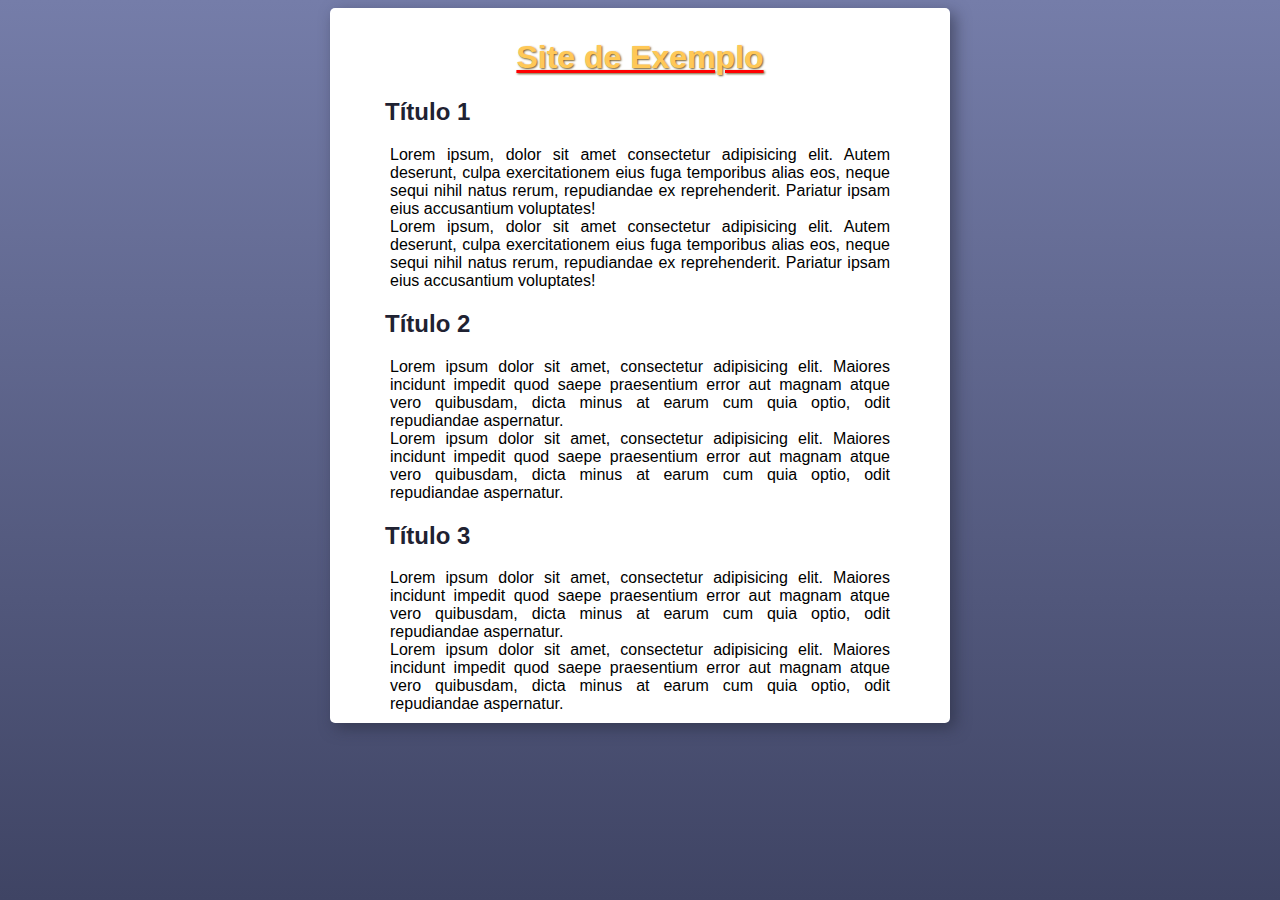
<file: mod/video8/index.html>
<!DOCTYPE html>
<html lang="pt-br">
<head>
    <meta charset="UTF-8">
    <meta http-equiv="X-UA-Compatible" content="IE=edge">
    <meta name="viewport" content="width=device-width, initial-scale=1.0">
    <title>Módulo 15 - Vídeo 8</title>

    <link rel="stylesheet" href="style.css">
</head>
<body>
    <main>
        <h1>Site de Exemplo</h1>
        <h2>Título 1</h2>
        <p>Lorem ipsum, dolor sit amet consectetur adipisicing elit. Autem deserunt, culpa exercitationem eius fuga temporibus alias eos, neque sequi nihil natus rerum, repudiandae ex reprehenderit. Pariatur ipsam eius accusantium voluptates!</p>
        <p>Lorem ipsum, dolor sit amet consectetur adipisicing elit. Autem deserunt, culpa exercitationem eius fuga temporibus alias eos, neque sequi nihil natus rerum, repudiandae ex reprehenderit. Pariatur ipsam eius accusantium voluptates!</p>
        
        <h2>Título 2</h2>
        <p>Lorem ipsum dolor sit amet, consectetur adipisicing elit. Maiores incidunt impedit quod saepe praesentium error aut magnam atque vero quibusdam, dicta minus at earum cum quia optio, odit repudiandae aspernatur.</p>
        <p>Lorem ipsum dolor sit amet, consectetur adipisicing elit. Maiores incidunt impedit quod saepe praesentium error aut magnam atque vero quibusdam, dicta minus at earum cum quia optio, odit repudiandae aspernatur.</p>
        
        <h2>Título 3</h2>
        <p>Lorem ipsum dolor sit amet, consectetur adipisicing elit. Maiores incidunt impedit quod saepe praesentium error aut magnam atque vero quibusdam, dicta minus at earum cum quia optio, odit repudiandae aspernatur.</p>
        <p>Lorem ipsum dolor sit amet, consectetur adipisicing elit. Maiores incidunt impedit quod saepe praesentium error aut magnam atque vero quibusdam, dicta minus at earum cum quia optio, odit repudiandae aspernatur.</p>
    
    
    
    </main>
</body>
</html>
</file>
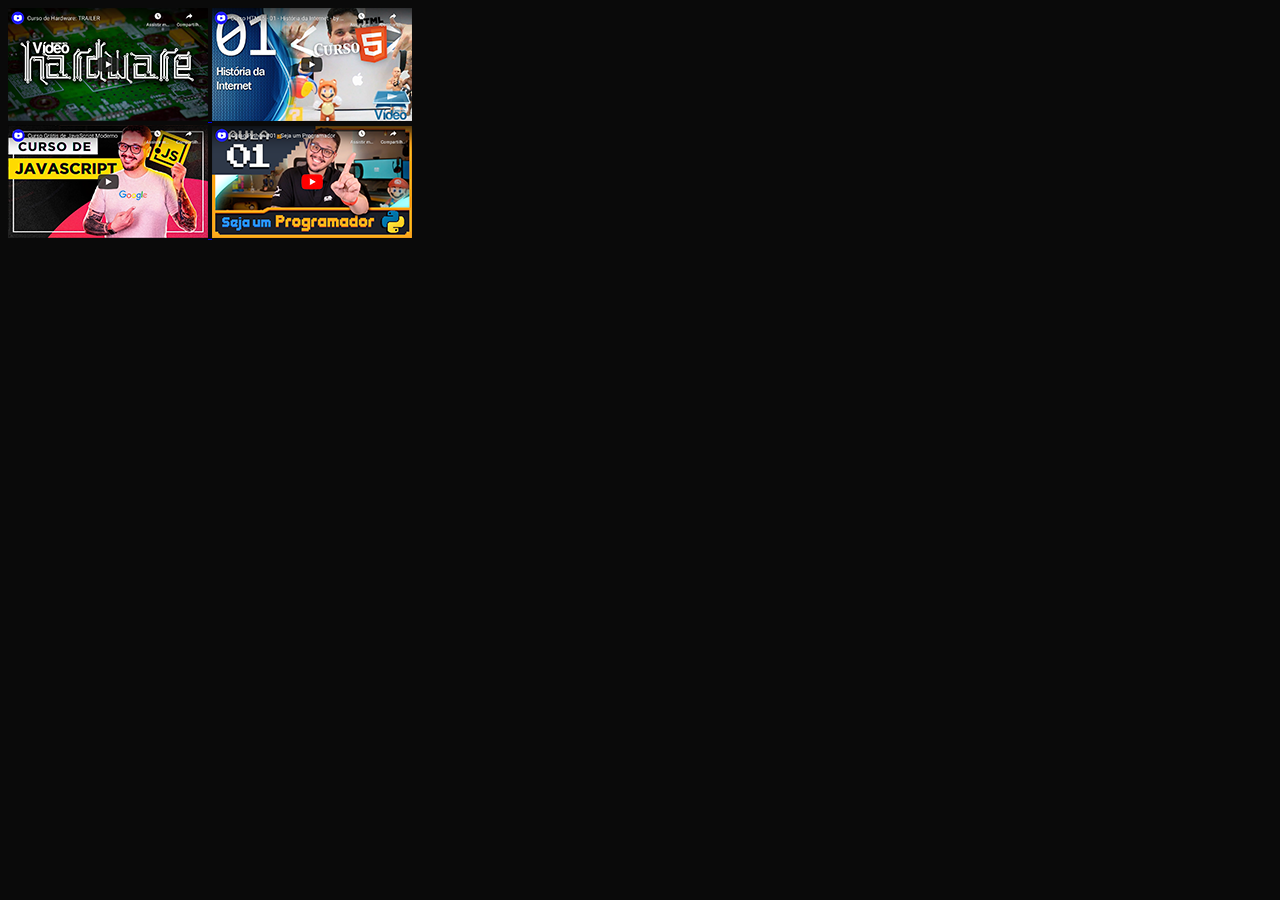
<file: desafio9.html>
<!DOCTYPE html>
<html lang="pt-br">
<head>
    <meta charset="UTF-8">
    <meta http-equiv="X-UA-Compatible" content="IE=edge">
    <meta name="viewport" content="width=device-width, initial-scale=1.0">
    <title>Desafio 09</title>
    <link rel="stylesheet" href="paginas-desafio-9/styleGuanabara.css">
</head>
<body>
    <!-- imagem HARDWARE -->
    <a href="paginas-desafio-9/hardware.html">
        <!-- link para a próxima página -->
        <img src="img/desafio09/thumb-hardware.png" alt="Wardware">
    </a>
    
    <!-- imagem História da Internet -->
    <a href="paginas-desafio-9/historia-internet.html">
        <!-- link para a próxima página -->
        <img src="img/desafio09/thumb-html.png" alt="História da Internet">
    </a>
    
    <!-- quebra de linha -->
    <br>
    
    <!-- imagem JavaScript -->
    <a href="paginas-desafio-9/curso-javascript.html">      
        <!-- link para a próxima página -->
        <img src="img/desafio09/thumb-js.png" alt="Curso de JavaScript">
    </a>
    <a href="paginas-desafio-9/python.html">
        <img src="img/desafio09/thumb-python.png" alt="Cruso de Pyhon">
    </a>
    
</body>
</html>
</file>
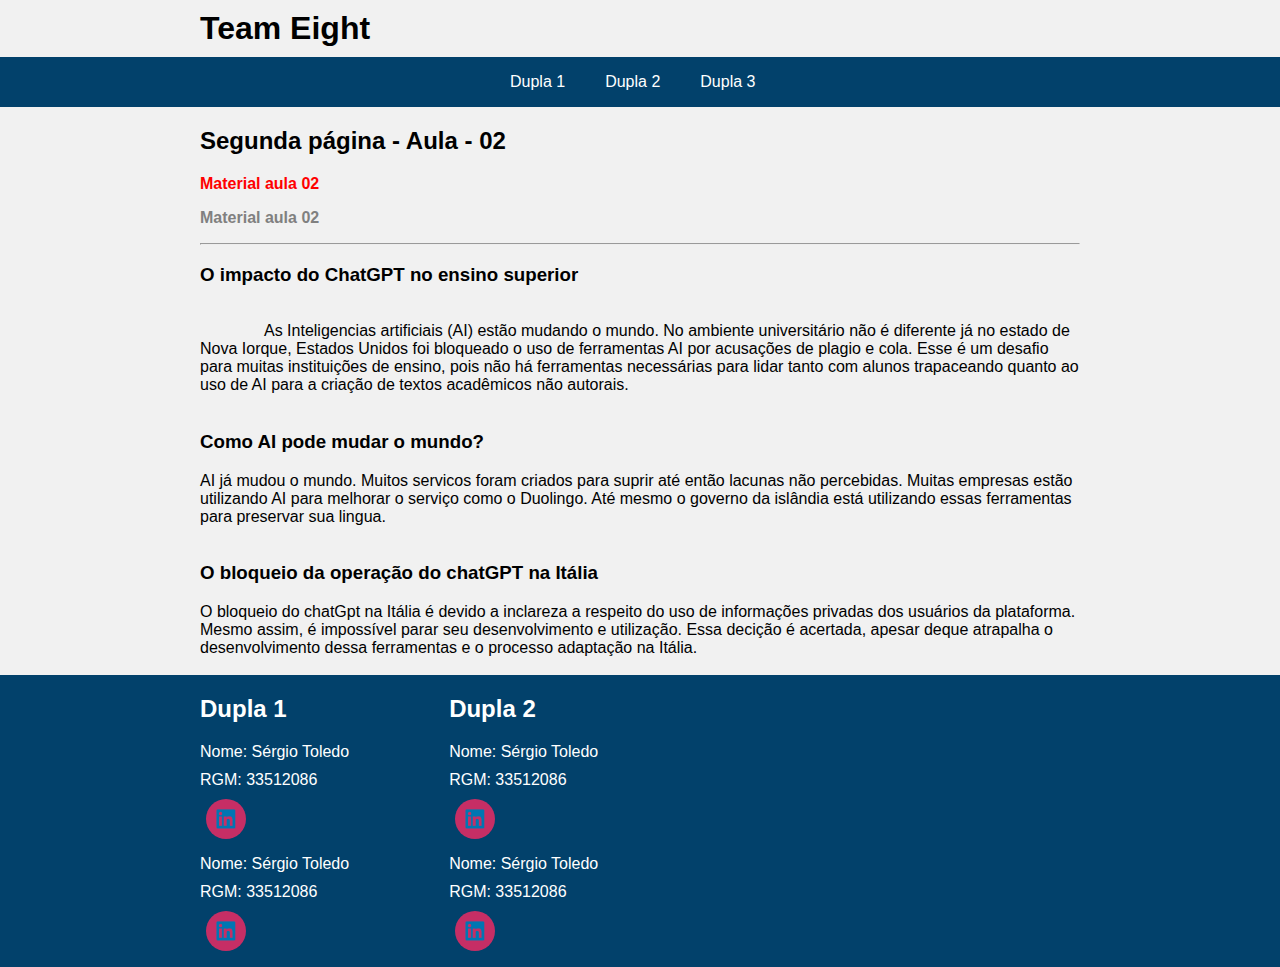
<file: pag2.html>
<!DOCTYPE html>
<html>

    <head>
    <meta charset="utf-8">
    <meta name="viewport" content="width=device-width">
    <title>Título da página</title>
    <link href="style.css" rel="stylesheet" type="text/css" />
    <!-- <link rel="stylesheet" href="estilo.css"> -->
    </head>

    <!-- trocando a cor de fundo -->
    <body>

        <h1 class="Logo">Team Eight</h1>
        <!-- <hr> -->
        <header>
            <!-- Criando lista não ordenada com a tag <ul> -->
            <div class="menutopo">
                <ul id="listamenu">
                    <li class="coluna"><a class="linksmenu" href="index.html" rel="preview">Dupla 1</a></li>
                    <li class="coluna"><a class="linksmenu" href="pag2.html" rel="next">Dupla 2</a></li>
                    <li class="coluna"><a class="linksmenu" href="#">Dupla 3</a></li>
                </ul>
            </div>
        </header>
        
        
        <main>
            <h2>Segunda página - Aula - 02</h2>
            <p><b style="color:red">Material aula 02</b></p>
            <p><b style="color:grey">Material aula 02</b></p>
            <hr>
    
            <h3>O impacto do ChatGPT no ensino superior</h3>
            <br>
    
            <article style="text-indent: 4rem;">
                As Inteligencias artificiais (AI) estão mudando o mundo. No ambiente universitário não é diferente
                já no estado de Nova Iorque, Estados Unidos foi bloqueado o uso de ferramentas AI por acusações de
                plagio e cola. Esse é um desafio para muitas instituições de ensino, pois não há ferramentas necessárias
                para lidar tanto com alunos trapaceando quanto ao uso de AI para a criação de textos acadêmicos não autorais.
            </article>
            <br>
            <h3>Como AI pode mudar o mundo?</h3>
            <article>
                AI já mudou o mundo. Muitos servicos foram criados para suprir até então lacunas não percebidas. Muitas empresas
                estão utilizando AI para melhorar o serviço como o Duolingo. Até mesmo o governo da islândia está utilizando essas
                ferramentas para preservar sua lingua.
            </article>
            <br>
            <h3>O bloqueio da operação do chatGPT na Itália</h3>
            <article>
                O bloqueio do chatGpt na Itália é devido a inclareza a respeito do uso de informações privadas dos usuários da plataforma.
                Mesmo assim, é impossível parar seu desenvolvimento e utilização. Essa decição é acertada, apesar deque atrapalha o desenvolvimento
                dessa ferramentas e o processo adaptação na Itália.
            </article>
            <br>
        </main>
       
            <footer>
                <div class="boxs">
                    <h2 class="text-dupla-footer">Dupla 1</h2>
                    <ul>
                        <li>Nome: Sérgio Toledo</li>
                        <li>RGM: 33512086</li>
                        <li>
                            <a href="https://www.linkedin.com/in/s%C3%A9rgio-toledo-411505246/?original_referer=" target="_blank">
                            <img src="icon\z_linkedin.png" alt="LinkedIn" width="20px" height="20px"></a>
                        </li>
                    </ul>
                    <ul>
                        <li>Nome: Sérgio Toledo</li>
                        <li>RGM: 33512086</li>
                        <li>
                            <a href="https://www.linkedin.com/in/s%C3%A9rgio-toledo-411505246/?original_referer=" target="_blank">
                                <img src="icon\z_linkedin.png" alt="LinkedIn" width="20px" height="20px"></a>
                        </li>
                    </ul>
                </div>
                <div class="boxs">
                    <h2 class="text-dupla-footer">Dupla 2</h2>
                    <ul>
                        <li>Nome: Sérgio Toledo</li>
                        <li>RGM: 33512086</li>
                        <li>
                            <a href="https://www.linkedin.com/in/s%C3%A9rgio-toledo-411505246/?original_referer=" target="_blank">
                                <img src="icon\z_linkedin.png" alt="LinkedIn" width="20px" height="20px">
                            </a></li>
                    </ul>
                    <ul>
                        <li>Nome: Sérgio Toledo</li>
                        <li>RGM: 33512086</li>
                        <li>
                            <a href="https://www.linkedin.com/in/s%C3%A9rgio-toledo-411505246/?original_referer=" target="_blank" rel="external">
                                <img src="icon\z_linkedin.png" alt="LinkedIn" width="20px" height="20px">
                            </a></li>
                    </ul>
                </div>
            </footer>
            
    </body>

</html>
</file>
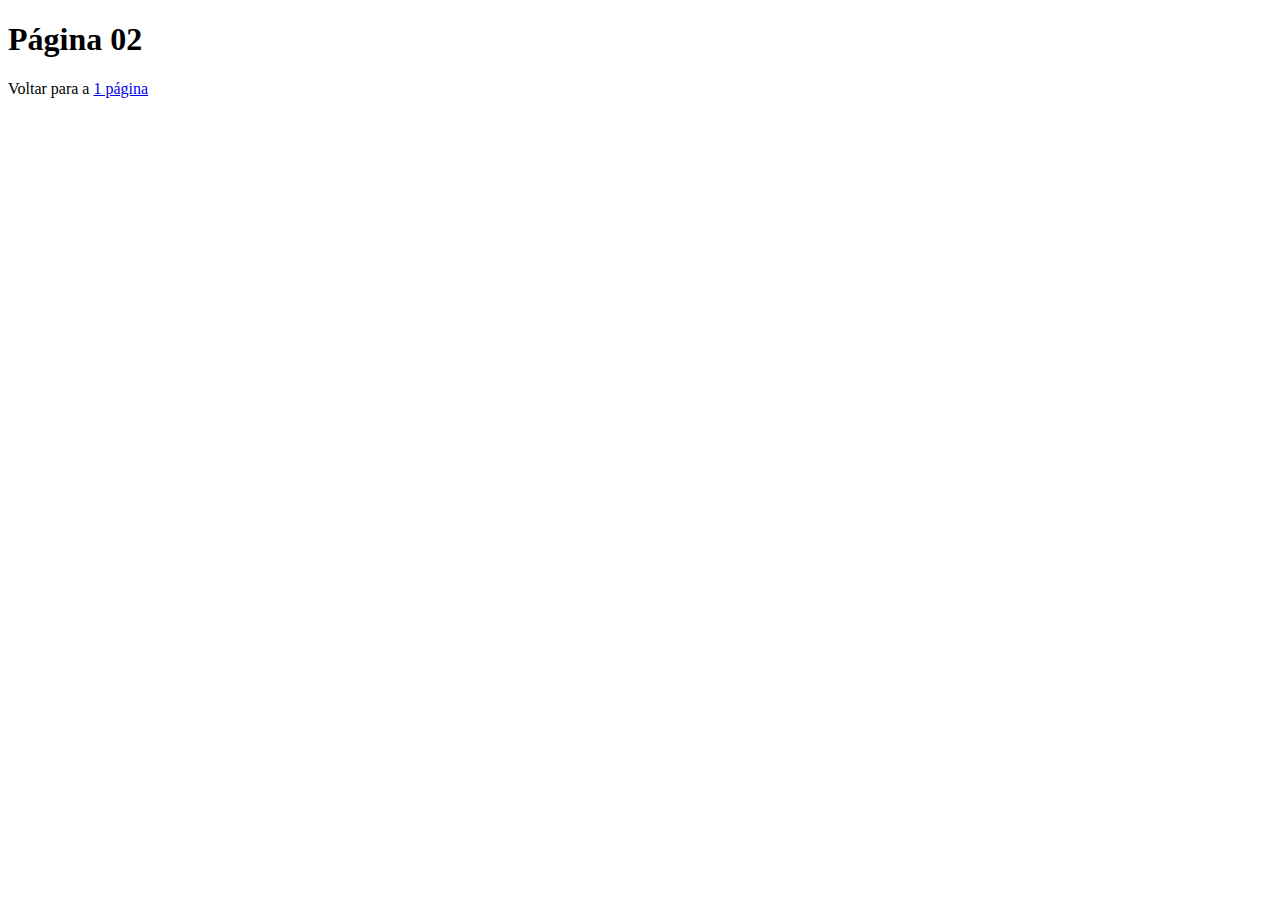
<file: pagina02/testes02.html>
<!DOCTYPE html>
<html lang="pt-br">
<head>
    <meta charset="UTF-8">
    <meta http-equiv="X-UA-Compatible" content="IE=edge">
    <meta name="viewport" content="width=device-width, initial-scale=1.0">

    <!-- colocando o favicon na página 
        href="caminho da imagem"-->
    <link rel="shortcut icon" href="favicon/android-chrome-192x192.png" type="image/x-icon">
    <title>Testes - Sérgio</title>
</head>
<body>
    
    <h1>Página 02</h1>
    <!-- rel="prev" = preview informando ao navegador ir para a página anterior
    para voltar em uma pasta, basta colocar (../nome do arquivo .hml)-->
    <p>Voltar para a <a href="../testes.html" rel="prev">1 página</a> </p>

</body>
</html>
</file>
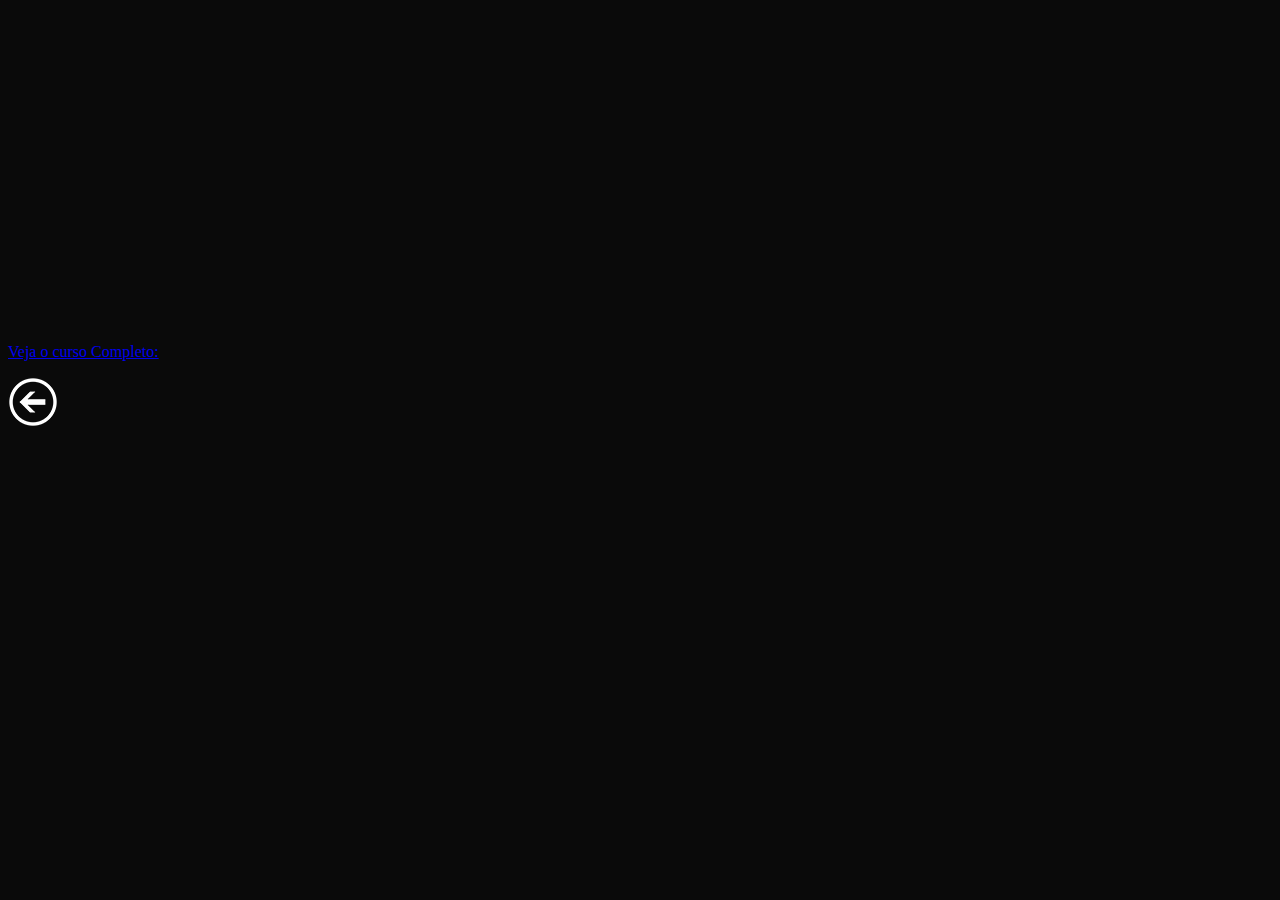
<file: paginas-desafio-9/curso-javascript.html>
<!DOCTYPE html>
<html lang="pt-br">
<head>
    <meta charset="UTF-8">
    <meta http-equiv="X-UA-Compatible" content="IE=edge">
    <meta name="viewport" content="width=device-width, initial-scale=1.0">
    <title>Curso de Java Script</title>
    <link rel="stylesheet" href="styleGuanabara.css">
</head>
<body>
    <!-- Video na página, mas hospedado no Youtube -->
    <iframe width="560" height="315" src="https://www.youtube.com/embed/BXqUH86F-kA" title="YouTube video player" frameborder="0" allow="accelerometer; autoplay; clipboard-write; encrypted-media; gyroscope; picture-in-picture; web-share" allowfullscreen></iframe>

    <p>
        <!-- abrindo nova pagina e acessando o curso no YouTube -->
        <a href="https://www.youtube.com/watch?v=BXqUH86F-kA&list=PLntvgXM11X6pi7mW0O4ZmfUI1xDSIbmTm" target="_blank" rel="external">Veja o curso Completo:</a>
    </p>
    <a href="../desafio9.html">
        <img src="../img/desafio09/voltar.png" alt="">
    </a>
    

</body>
</html>
</file>
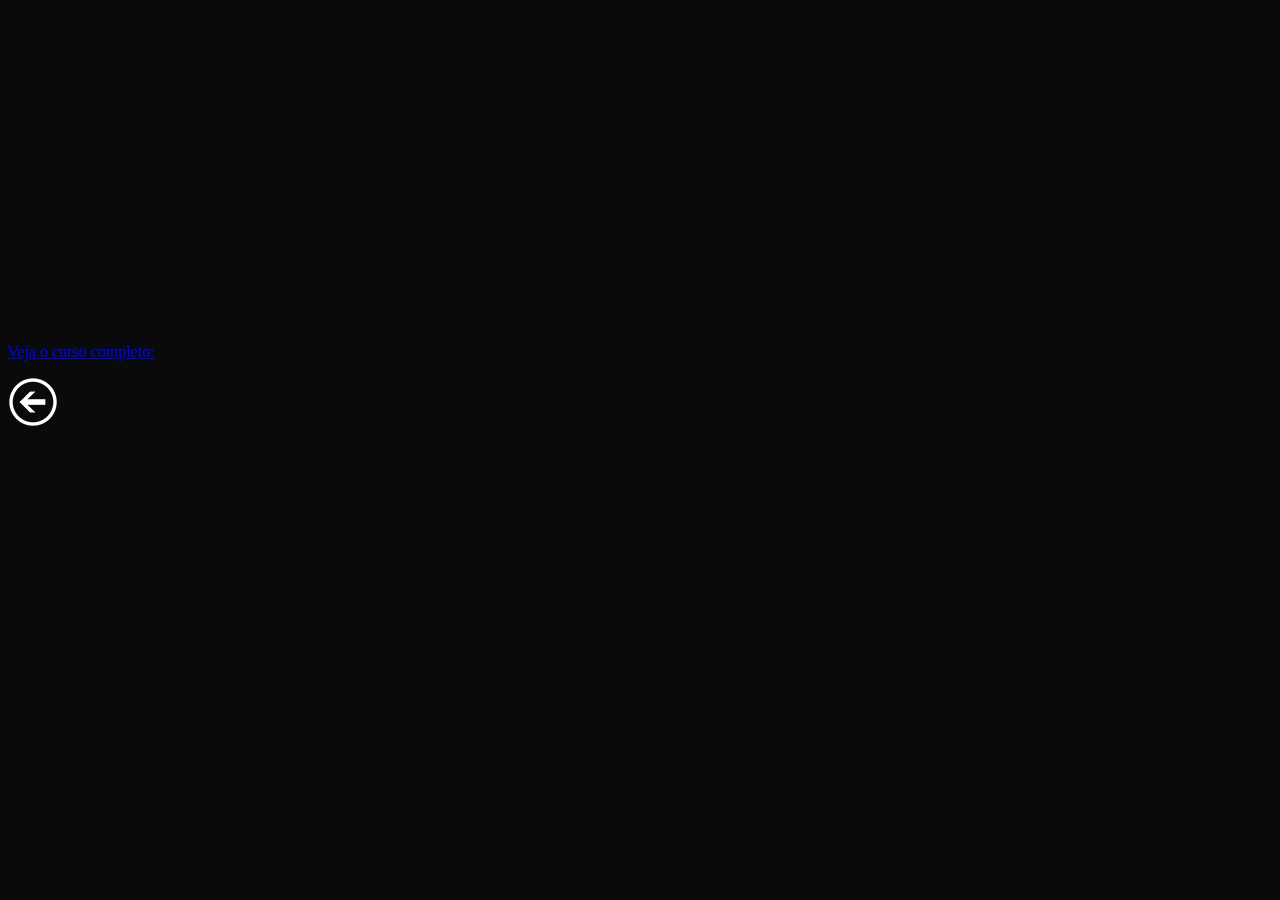
<file: paginas-desafio-9/hardware.html>
<!DOCTYPE html>
<html lang="pt-br">
<head>
    <meta charset="UTF-8">
    <meta http-equiv="X-UA-Compatible" content="IE=edge">
    <meta name="viewport" content="width=device-width, initial-scale=1.0">
    <title>Desafio - 09 - HARDWARE</title>
    <link rel="stylesheet" href="styleGuanabara.css">
</head>
<body>

    <!-- vídeo hospedado no Youtube -->
    <iframe width="560" height="315" src="https://www.youtube.com/embed/iT6E92Kt38o" title="YouTube video player" frameborder="0" allow="accelerometer; autoplay; clipboard-write; encrypted-media; gyroscope; picture-in-picture; web-share" allowfullscreen></iframe>
    <p>
        <a href="https://www.youtube.com/embed/iT6E92Kt38o" target="_blank" rel="external">Veja o curso completo:</a>
    </p>

    <!-- página principal -->
    <a href="../desafio9.html" rel="preview">
        <!-- imagem de voltar -->
        <img src="../img/desafio09/voltar.png" alt="Botao de voltar">
    </a>
    

</body>
</html>
</file>
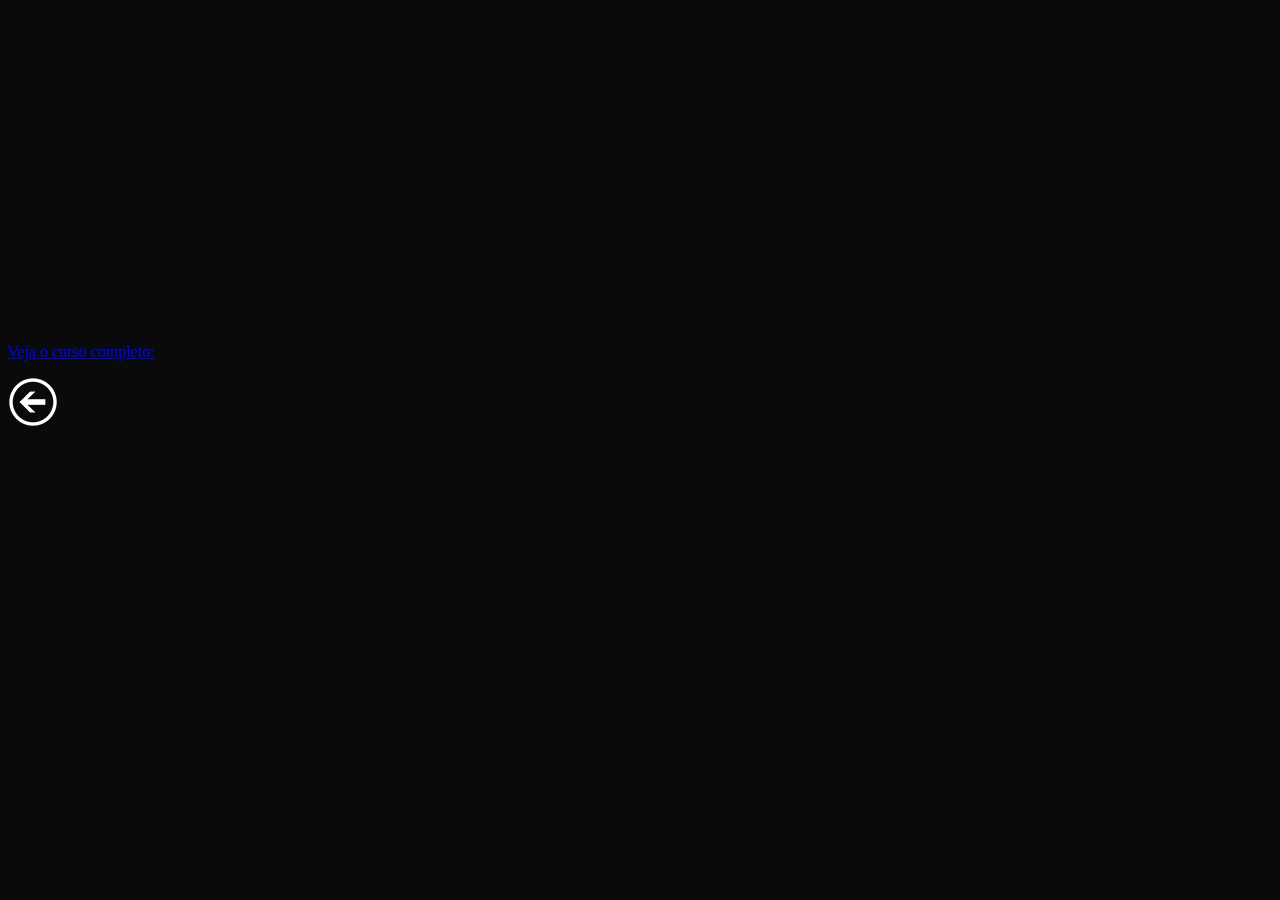
<file: paginas-desafio-9/historia-internet.html>
<!DOCTYPE html>
<html lang="pt-br">
<head>
    <meta charset="UTF-8">
    <meta http-equiv="X-UA-Compatible" content="IE=edge">
    <meta name="viewport" content="width=device-width, initial-scale=1.0">
    <title>Historia da Internet</title>
    <link rel="stylesheet" href="styleGuanabara.css">
</head>
<body>
    <iframe width="560" height="315" src="https://www.youtube.com/embed/rsFCVjr5yxc" title="YouTube video player" frameborder="0" allow="accelerometer; autoplay; clipboard-write; encrypted-media; gyroscope; picture-in-picture; web-share" allowfullscreen></iframe>
    
    <p>
        <!-- texto que abre uma nova aba e acessa o curso -->
        <a href="https://www.youtube.com/embed/rsFCVjr5yxc" target="_blank" rel="external">Veja o curso completo:</a>
    </p>


    <!-- imagem de voltar -->
    <a href="../desafio9.html">
        <img src="../img/desafio09/voltar.png" alt="preview">
    </a>
    
</body>
</html>
</file>
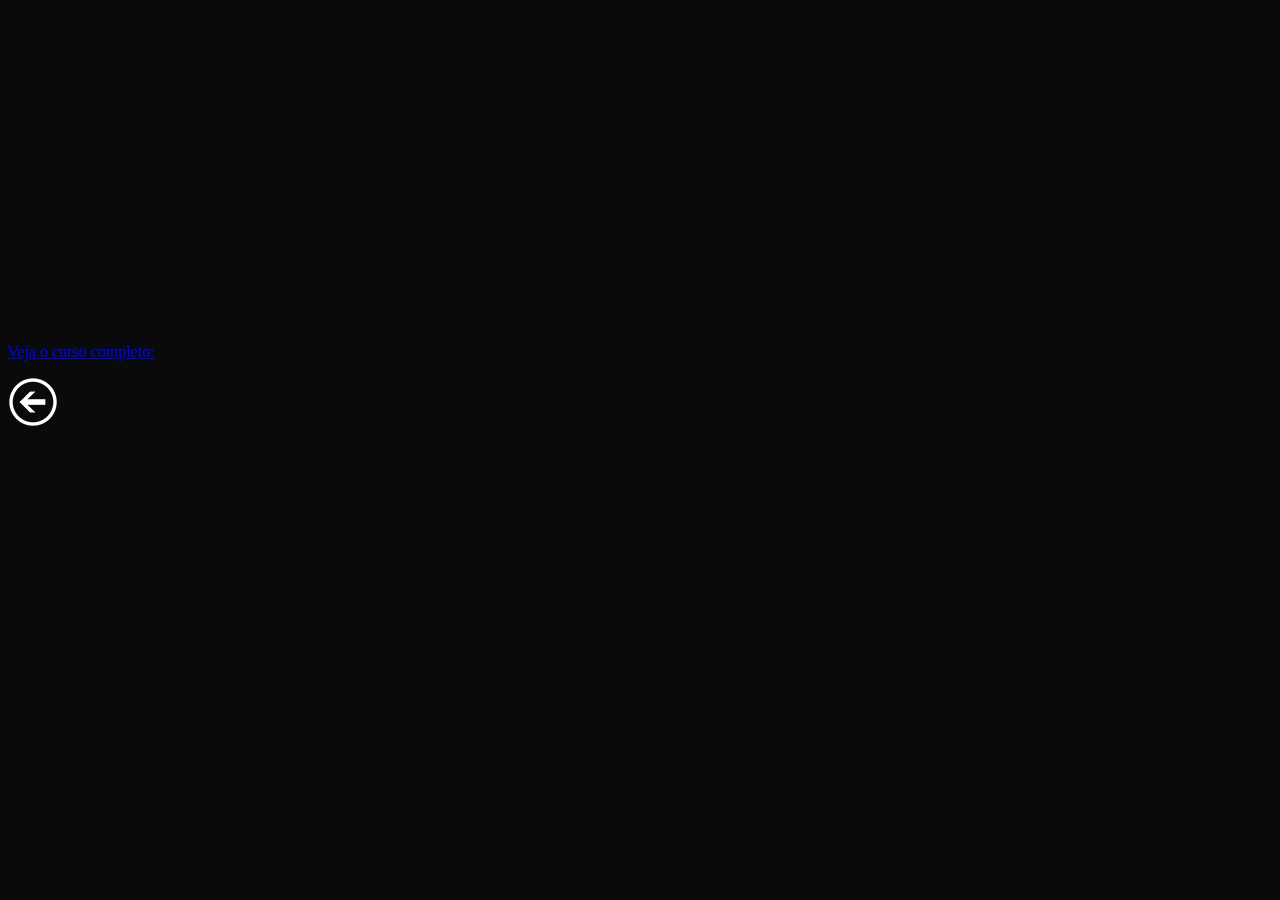
<file: paginas-desafio-9/python.html>
<!DOCTYPE html>
<html lang="pt-br">
<head>
    <meta charset="UTF-8">
    <meta http-equiv="X-UA-Compatible" content="IE=edge">
    <meta name="viewport" content="width=device-width, initial-scale=1.0">
    <title>Curso de Python</title>
    
    <link rel="stylesheet" href="styleGuanabara.css">
</head>
<body>
    <!-- vídeo hospedado no Youtube -->
    <iframe width="560" height="315" src="https://www.youtube.com/embed/S9uPNppGsGo" title="YouTube video player" frameborder="0" allow="accelerometer; autoplay; clipboard-write; encrypted-media; gyroscope; picture-in-picture; web-share" allowfullscreen></iframe>
    <p>
        <!-- Link para levar ao youtube abrindo uma nova aba no navegador -->
        <a href="https://www.youtube.com/watch?v=S9uPNppGsGo&list=PLvE-ZAFRgX8hnECDn1v9HNTI71veL3oW0" target="_blank" rel="external">Veja o curso completo:</a>
    </p>

    <!-- link da pagina -->
    <a href="../desafio9.html">
        <!-- local da imagem -->
        <img src="../img/desafio09/voltar.png" alt="botão de voltar">
    </a>
</body>
</html>
</file>
<file: mod/video8/style.css>
@charset "UTF-8";


*{
    font-family: Arial, Helvetica, sans-serif;
    
    
}


body{
    background-image: linear-gradient(to bottom, #757DA9, #3F4464);
    background-attachment: fixed;
}

main{
    background-color: white;
    border-radius: 5px;
    width: 600px;
    padding: 10px;
    margin: auto;
    box-shadow: 5px 5px 15px #26293a8f;
    font-size: 1em;

}

h1{
    color: #FFC857;
    text-align: center;
    text-shadow: 1px 1px 2px #745c2d;
    text-decoration-line: underline;
    text-decoration-color: red;
    
}

h2{
    color: #1F2232;
    margin-left: 45px;
}
p {
    text-align: justify;
    width: 500px;
    margin: auto;
}
</file>
<file: paginas-desafio-9/styleGuanabara.css>
@charset "UTF-8";

body{
    background-color: rgba(0, 0, 0, 0.960);
}
</file>
<file: style.css>
@charset "UTF-8";

*{
    font-family: Arial, Helvetica, sans-serif;
}

/* 
    class = .
    id = #

*/
body{
    background-color: #f1f1f1;
    margin: 0;
}

.linksmenu{
    color: white;
    text-decoration: none;
}

.Logo{
    /*0px de cima / baixo | 100px = lado direito / esquerdo */
    margin: 10px 200px;
    /* margin-top: 10px;
    align-items: center; */
}

.menutopo{
    /* largura */
    width: 100%;
    /* altura */
    height: 50px;
}

#listamenu {
    
    /* top: 0;
    left: 0; */
    /* removendo os símbolos das listas*/
    list-style: none;
    /* lista um do lado do outro */
    display: flex;
    align-items: center;
    height: 100%;
    margin: 0 450px;
}


.coluna{
    /* espaços entre os menus */
    padding: 0px 20px;
}

header{
    /* margin-right: 50px; */
    background-color: #02416b;
}

main{
    
    margin: 0px 200px;
    
}

#creditos{
    margin: 0;
    padding-top: 5px;
    text-align: center;
    align-items: center;
    background-color: #091540;
    color: #b1b1b1;
    font-family: Arial, Helvetica, sans-serif;
    font-size: 0.8em;
    font-weight: 5;
}

  
footer
{
    width: 100%;
    min-height: 250px;
    background: #02416b;
    display: flex;
}
footer .boxs
{
    max-width: 500px;
    margin: 0px -70px;
    padding: 0 10px;
    position: relative;
    left: 80px;
    
}

footer .boxs:nth-child(10)
{
    width: 10px;
}

.boxs h2
{
    color: #fff;
    margin-bottom: 20px;
    padding-left: 180px;
}

.boxs ul li
{
    margin: 10px 40px;
    padding-left: 100px;
    list-style: none;
    color: white;
}

.boxs ul li a
{
    align-items: center;
    color: #ddd;
    text-decoration: none;
}



/* Muda a cor do texto após passar o mouse */
.boxs ul li a:hover
{
    color: #fff;
}

.boxs b
{
    color: #fff;
    text-align: justify;
}
.boxs i
{
    color: #fff;
    text-align: justify;
}

/* main{
    top: 50%;
    left: 50%;
} */
.boxs a{
    display: inline-flex;
    width: 40px;
    height: 40px;
    background: #C62E65;
    color: white;
    margin: 0 6px;
    border-radius: 30px;
    justify-content: center;
    align-items: center;
    transition: 0.4s;
    font-size: 16px;
}

.boxs a:hover{
    background: #091540;
}

.boxs a i{
    transition: 00.4s all;
}
.boxs a:hover > i{
    transform: scale(1.6) rotate(25deg);
}

/*  */
</file>
